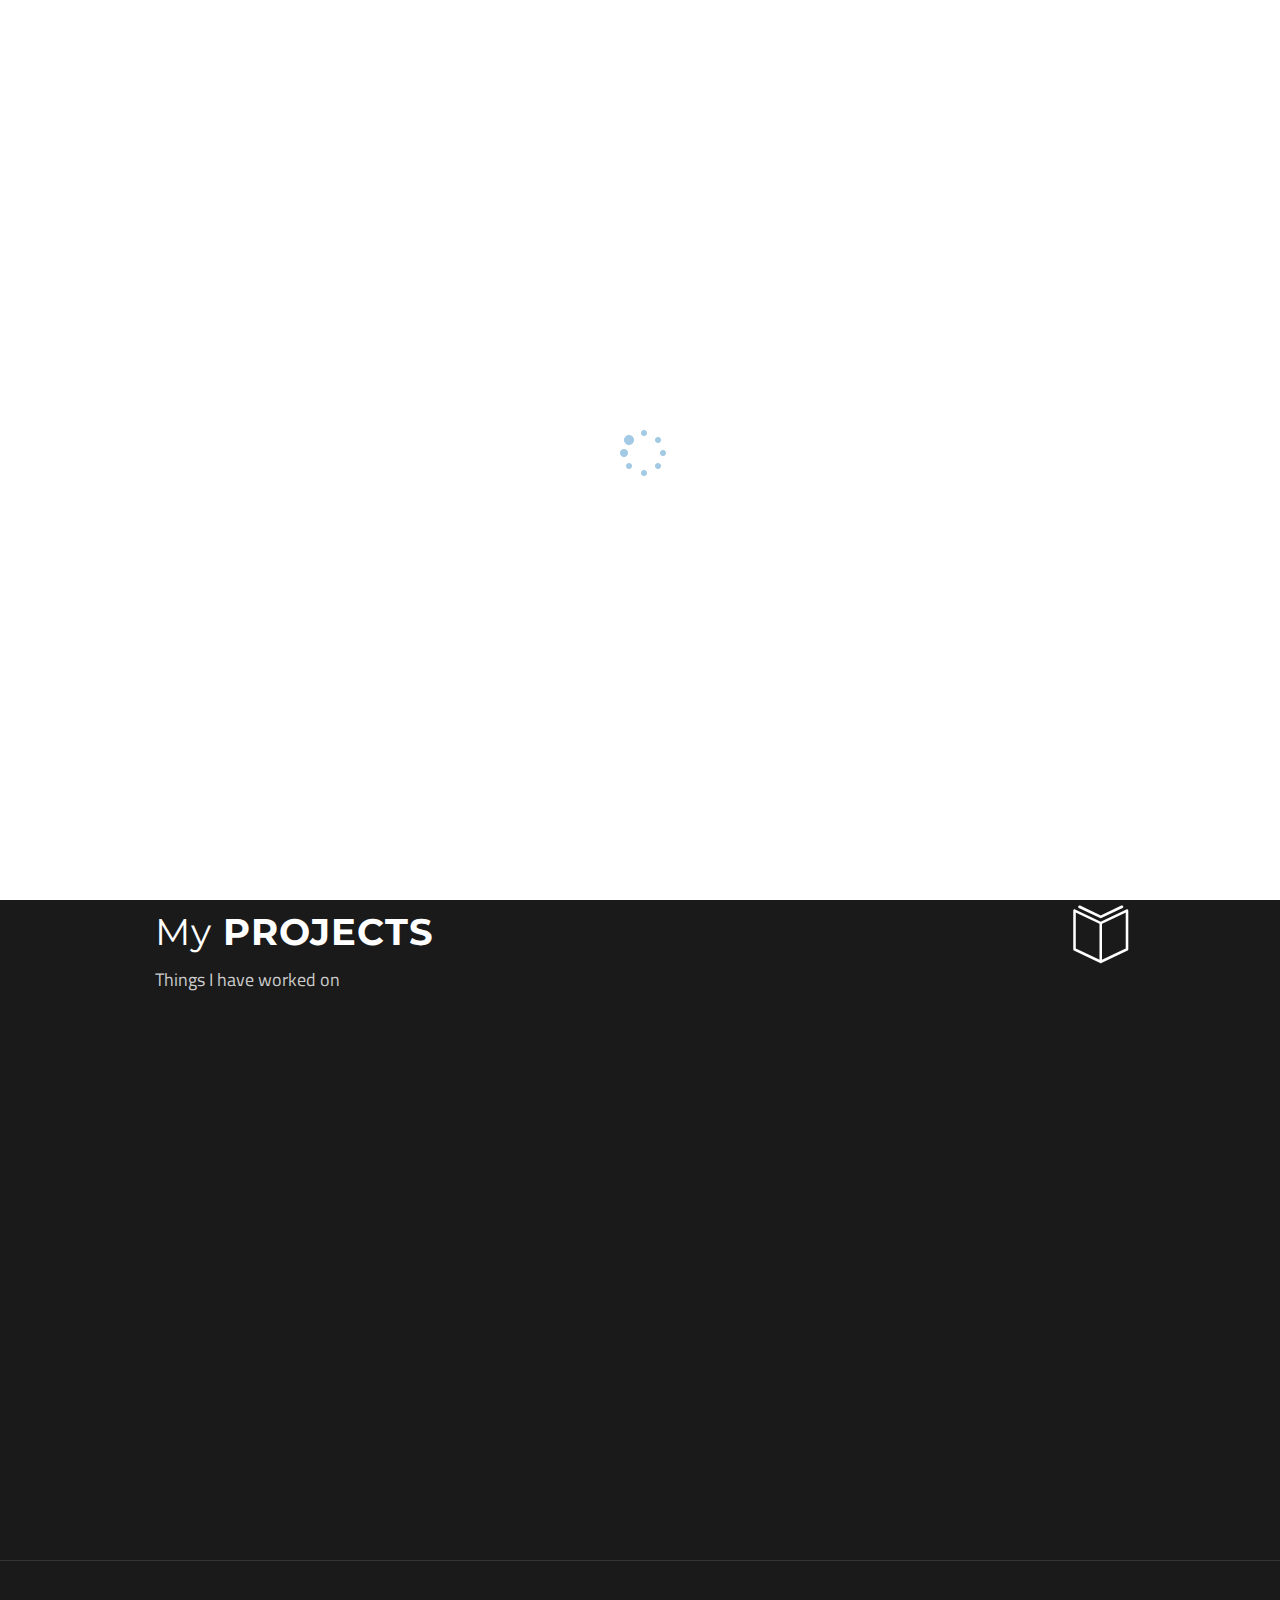
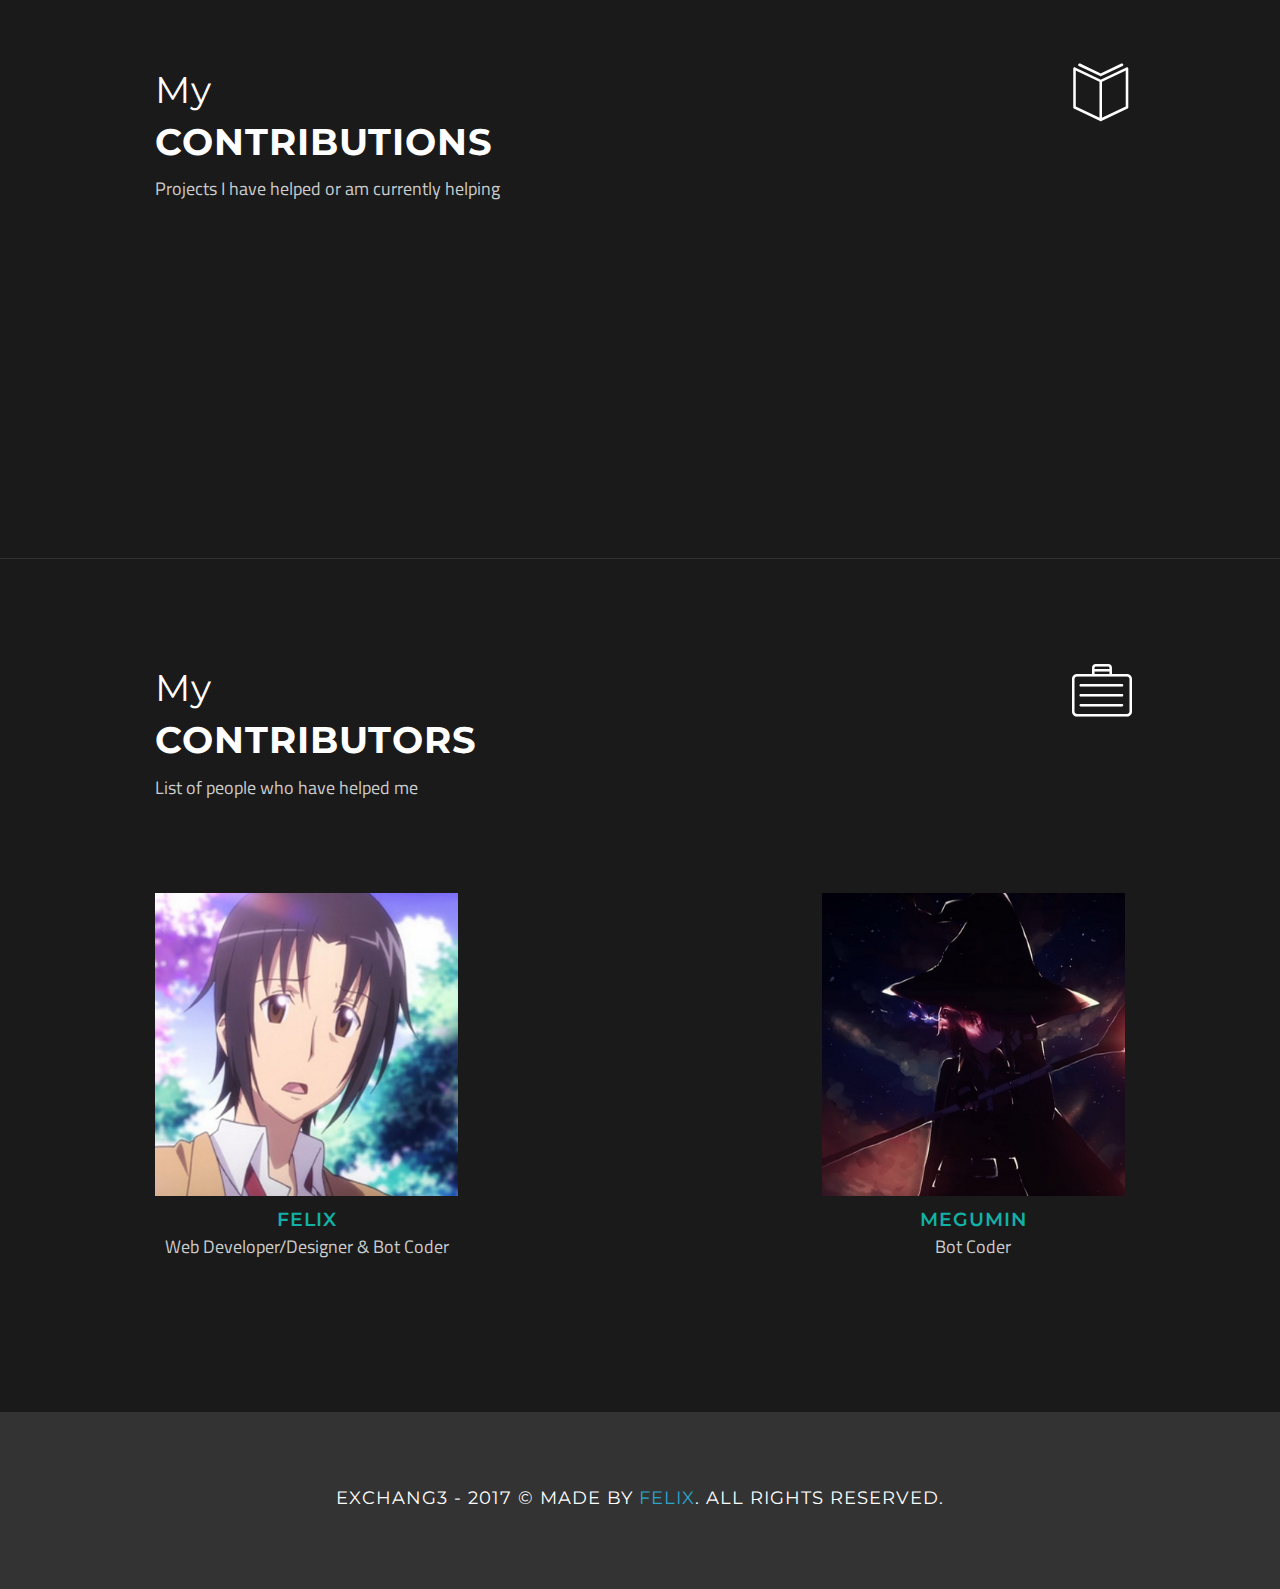
<file: index.html>
<!doctype html>
<html class="no-js" lang="en">
  
<head>
    <meta charset="utf-8" />
    <meta name="viewport" content="width=device-width, initial-scale=1.0" />
    <title>ExChang3</title>

    <!-- main css file -->
    <link rel="stylesheet" href="css/style.css" />


    <!-- color styles - uncomment your preferred -->
    <link rel="stylesheet" type="text/css" href="css/skins/turquoise.css" name="colors" />
    <!--
    <link rel="stylesheet" type="text/css" href="css/skins/orange.css" name="colors" />
    <link rel="stylesheet" type="text/css" href="css/skins/yellow.css" name="colors" />
    <link rel="stylesheet" type="text/css" href="css/skins/green.css" name="colors" />
    <link rel="stylesheet" type="text/css" href="css/skins/blue.css" name="colors" />
    <link rel="stylesheet" type="text/css" href="css/skins/brown.css" name="colors" />
    <link rel="stylesheet" type="text/css" href="css/skins/violet.css" name="colors" />
    <link rel="stylesheet" type="text/css" href="css/skins/purple.css" name="colors" />
    <link rel="stylesheet" type="text/css" href="css/skins/grey.css" name="colors" />
    <link rel="stylesheet" type="text/css" href="css/skins/red.css" name="colors" />
    -->

    <!-- Style Switcher Box delete for remove styleswitcher-->
    <link rel="stylesheet" href="css/styleswitcher.css">

    <!-- google fonts -->
    <link href='http://fonts.googleapis.com/css?family=Montserrat:400,700' rel='stylesheet' type='text/css'>
    <link href='http://fonts.googleapis.com/css?family=Titillium+Web' rel='stylesheet' type='text/css'>

    <script src="js/vendor/modernizr.js"></script>
  </head>
  <body>

      <!-- Preloader -->
      <div class="mask">
        <div id="loader"></div>
      </div>
      <!--/Preloader -->

      <div class="menu-btn">
        <img alt="" src="img/nav.svg">
      </div>
 
      <!-- start navigation -->
      <nav class="pushy pushy-right">

        <div class="logo-small">
          <a class="inner-link" href="#home"><img class="logo nav-logo"  alt="ExChang3" src="img/ExChang3.jpg" ></a><br>
        </div>

        <!-- start menu -->
        <ul class="menu">     
          <li><a class="inner-link" href="#projects">Projects</a></li>
          <li><a class="inner-link" href="#contributions">Contributions</a></li>
          <li><a class="inner-link" href="#contributors">Contributors</a></li>
		  <li><a class="inner-link" href="https://discord.gg/BFNMgwH" target="_blank">Discord</a></li>
		  <li><a class="inner-link" href="http://github.com/ExChang3" target="_blank">Github</a></li>
        </ul>
        <!-- end menu -->
      
        <!--start bottom menu content -->
        <div class="bottom-content">
          <ul class="contact-details">
            <li><span>ExChang3</span></li>
            <li><a href="mailto:worshipleader107@gmail.com">worshipleader107@gmail.com</a></li>
			<li><span>Felix</span></li>
            <li><a href="mailto:felix.doan1@gmail.com">felix.doan1@gmail.com</a></li>
          </ul>
        </div>
        <!-- end bottom menu content -->

      </nav>
      <!-- end navigation -->
    
    <div class="site-overlay"></div>
    
   <div id="wrapper">
    
    <!-- start section #home -->
    <section id="about">

      <div class="row bot-70">

          <div class="medium-5 columns">
            <h2>About <strong>ME</strong></h2>
            <p>Information about ME</p>
          </div>
          <div class="medium-1 columns">
            <i class="icon kurr-speech-streamline-talk-user big white"></i>
          </div>

      </div>

      <div class="row" data-equalizer>
        <div class="medium-5 columns wow fadeInLeft" data-wow-delay="0.2s" data-wow-duration="1.2s"  data-wow-offset="30" data-equalizer-watch>
          <img src="img/ExChang3.jpg" alt="" width="480" height="480"/>
        </div>

        <div class="medium-7 columns wow fadeInRight" data-wow-delay="0.2s" data-wow-duration="1.2s"  data-wow-offset="30" data-equalizer-watch>
          <div class="content-text">
			<p>I have been coding for about a year now. 
			<br>I know Javascript and Python, but my best coding language would have to be Javascript, but I do enjoy spending time studying Python</p>
          </div>
        </div>
		<div class="medium-12 text-center columns wow fadeInUp" data-wow-delay="0.2s" data-wow-duration="1.2s"  data-wow-offset="30">
          <a class="cv_btn" title="" href="http://github.com/ExChang3" target="_blank">Visit my github</a>
        </div>
      </div>
        
    </section>
    <!-- end section #home --> 

    <!-- start section #projects -->
    <section id="projects">

      <div class="row bot-70">
        <div class="medium-5 columns">
          <h2>My <strong>PROJECTS</strong></h2>
            <p>Things I have worked on</p>
        </div>
        <div class="medium-1 columns">
          <i class="icon kurr-book-read-streamline big white"></i>
        </div>
      </div>

      <!-- start education box -->
      <div class="row education wow fadeInRight" data-wow-delay="0.2s" data-wow-duration="1.2s"  data-wow-offset="30" data-equalizer>
        <div class="medium-2 columns">
          <div data-equalizer-watch>
            <img src="img/heck.png"></img>
          </div>
        </div>
        <div class="medium-10 columns" data-equalizer-watch>
          <h3> Asuna - <b>Discontinued</b></h3>
          <p>A Friendly Bot With Moderation commands made in Discord.JS with a mix of Eris as well.</p>
		  <a href="http://info.exchang3.xyz" target="_blank">View Project</a>
        </div>
      </div>
      <!-- end education box -->
	  
	  <!-- start education box -->
      <div class="row education wow fadeInRight" data-wow-delay="0.2s" data-wow-duration="1.2s"  data-wow-offset="30" data-equalizer>
        <div class="medium-2 columns">
          <div data-equalizer-watch>
            <img src="img/harmony.png"></img>
          </div>
        </div>
        <div class="medium-10 columns" data-equalizer-watch>
          <h3> Harmony</h3>
          <p>A Multipurpose Discord bot made in Discord JS</p>
		  <a href="https://github.com/ExChang3/Harmony" target="_blank">View Project</a>
        </div>
      </div>
      <!-- end education box -->
      
    </section>
    <!-- end section #projects -->
	
	<!-- start section #contributions -->
    <section id="contributions">

      <div class="row bot-70">
        <div class="medium-5 columns">
          <h2>My <strong>CONTRIBUTIONS</strong></h2>
            <p>Projects I have helped or am currently helping</p>
        </div>
        <div class="medium-1 columns">
          <i class="icon kurr-book-read-streamline big white"></i>
        </div>
      </div>

      <!-- start education box -->
      <div class="row education wow fadeInRight" data-wow-delay="0.2s" data-wow-duration="1.2s"  data-wow-offset="30" data-equalizer>
        <div class="medium-2 columns">
          <div class="date" data-equalizer-watch>
            <h5>None <span>Yet</span></h5>
          </div>
        </div>
        <div class="medium-10 columns" data-equalizer-watch>
          <h3> N/A</h3>
          <p>None available yet</p>
		  <a href="#">View Project</a>
        </div>
      </div>
      <!-- end education box -->
      
    </section>
    <!-- end section #contributions -->

    <!-- start section #contributors -->
    <section id="contributors">

       <div class="row bot-70">

          <div class="medium-5 columns">
            <h2>My <strong>CONTRIBUTORS</strong></h2>
            <p>List of people who have helped me</p>
          </div>
          <div class="medium-1 columns">
            <i class="icon kurr-streamline-suitcase-travel big white"></i>
          </div>

      </div>

      <div class="row">

      <div class="medium-4 columns work">
        <div class="portfolio-img">
          <div class="portfolio-hover"> 
            <a href="http://github.com/lol123xb" target="_blank" title="Felix"><i class="icon kurr-zoom-in-1"></i></a> 
          </div>
          <img src="img/felix.png" alt=""> 
        </div>
        <div class="project-info">
          <h3>Felix</h3>
          <p>Web Developer/Designer & Bot Coder</p>
        </div>
      </div>
	  
	  <div class="medium-4 columns work">
        <div class="portfolio-img">
          <div class="portfolio-hover"> 
            <a href="#" title="Megumin"><i class="icon kurr-zoom-in-1"></i></a> 
          </div>
          <img src="img/megumin.jpg" alt=""> 
        </div>
        <div class="project-info">
          <h3>Megumin</h3>
          <p>Bot Coder</p>
        </div>
      </div>

    </div>

    </section>
    <!-- end section #contributors -->  

    <!-- start footer -->
    <footer>
      <div class="row text-center">
        <h5 class="text-center">ExChang3 - 2017 © Made by <a href="http://tsuda.ga" target="_blank">Felix</a>. All rights reserved.</h5>
      </div>
    </footer>
    <!-- end footer -->
  
    </div>
    <!-- end wrapper -->
    
    <script src="js/vendor/jquery.js"></script>
    <script src="js/foundation.min.js"></script>
    <script src="js/foundation/foundation.equalizer.js"></script>
    <script src="js/pushy_right.js"></script>
    <script type="text/javascript" src="js/jquery.backstretch.js"></script> 
    <script src="js/easypiechart.js"></script>
    <script src="js/smoothscroll.js"></script>
    <script src="js/magnific-popup.js"></script>
    <script src="js/wow.min.js"></script>
    <script type="text/javascript" src="js/owl.carousel.min.js"></script> 
    <script src="js/custom.js"></script>

    <!-- Start Style Switcher to remove --> 
    <script src="js/styleswitcher.js"></script> 
    <script src="js/jquery-cookie.js"></script> 
    <!-- End Style Switcher -->

    <script>
      $(document).foundation();
    </script>

    <script>
      new WOW().init();
    </script>

  </body>

</html>
</file>
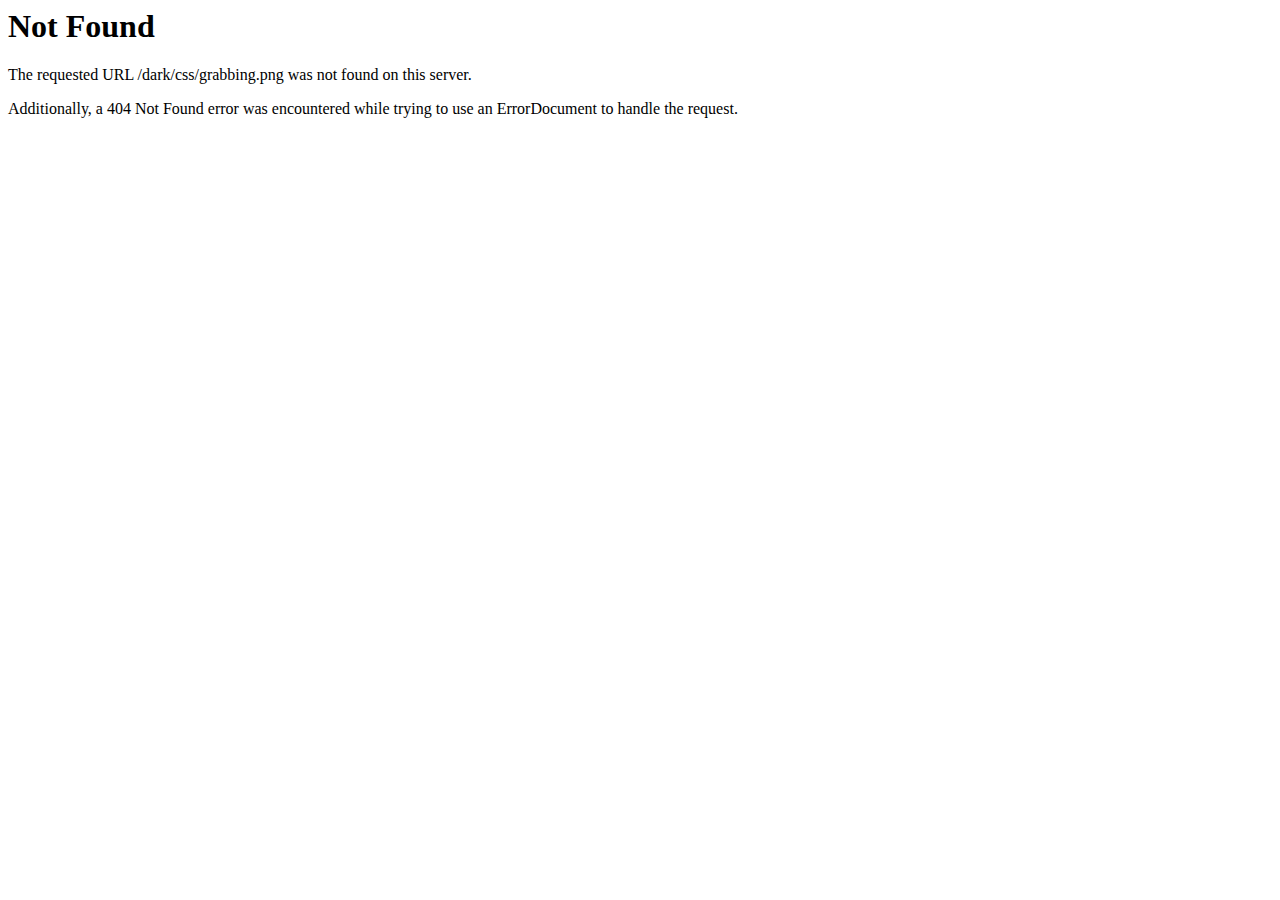
<file: css/grabbing.html>
<!DOCTYPE HTML PUBLIC "-//IETF//DTD HTML 2.0//EN">
<html><head>
<title>404 Not Found</title>
</head><body>
<h1>Not Found</h1>
<p>The requested URL /dark/css/grabbing.png was not found on this server.</p>
<p>Additionally, a 404 Not Found
error was encountered while trying to use an ErrorDocument to handle the request.</p>
</body></html>
</file>
<file: css/style.css>
/*
* Theme Name: Kurr
* File name: style.css
* Theme URL: kurr.mordorthemes.com
* Description: Kurr - Responsive Resume, Personal Portfolio Template
* Author: Mordorthemes
* Author URL: http://www.mordorthemes.com
* Support: support@mordorthemes.com
* Version: 1.0
*/

@import url("normalize.css");
@import url("foundation.css"); 
@import url("kurr-font.css");
@import url("owl.transitions.css");
@import url("timeline.css");
@import url("animate.css");
@import url("magnific-popup.css");
@import url("layout.css");
</file>
<file: css/skins/turquoise.css>
/*
* Theme Name: Kurr
* File name: turquoise.css
* Theme URL: kurr.mordorthemes.com
* Description: Kurr - Responsive Resume, Personal Portfolio Template
* Author: Mordorthemes
* Author URL: http://www.mordorthemes.com
* Support: support@mordorthemes.com
* Version: 1.0
*/


img.logo, a.social:hover, .cd-timeline-img, section#about, .date, .owl-theme .owl-controls .owl-page.active span, .owl-theme .owl-controls.clickable .owl-page:hover span, .submit-button:hover{
	background:#13b0a5;
}

.work h3, a.social:link, a.social:visited, .link-box i, a.cv_btn:hover, a.social:hover, h4.chart-title, .box i, .personal-details li a:hover, nav.off-canvas .menu li a:hover, nav.off-canvas .bottom-content a:hover, button:hover, .portfolio-hover a:hover {
	color:#13b0a5;
}
</file>
<file: css/styleswitcher.css>
@charset "utf-8";
/* CSS Document */

/*
* Theme Name: Tangram  
* File name: styleswitcher.css
* Theme URL: tangram.mordorthemes.com
* Description: Tangram - One page html/css website template
* Author: Mordorthemes
* Author URL: http://www.mordorthemes.com
* Support: support@mordorthemes.com
* Version: 1.0
*/




/* Main Style */
.switcher h3 {
	font-size:13px;
	margin: 1px 0 3px 0;
	color:#474646;
}

.switcher {
	width:160px;
	position:fixed !important;
	top:185px;
	z-index:9999;
	left:0px;
}

.switcher h2 {
	background: #000;
	color: #FFFFFF;
	padding: 0;
	font-size: 13px;
	text-transform:uppercase;
	padding: 12px 0 12px 15px;
	line-height: 30px;
	position:relative;
	top:8px;
}

.switcher h2 a {
	background: #000;
	display: block;
	height: 53px;
	position: absolute;
	right: -53px;
	top: 0;
	width: 53px;
	text-align:center;
	color:#fff;
	font-size:32px;
	padding: 9px 0;
}

.switcher .content2 {
	
	overflow:hidden;
}

/* Layout Box */
.layout-switcher {
	margin:0 0 10px 0;
	overflow:hidden;
}

.layout-switcher a.layout {
	padding:8px 7px 7px 7px;
	border-radius: 2px;
	color: #5a5c5d;
	border: 2px solid #EAEAEA;
	width: 39px;
	cursor: pointer;
	float: left;
	display: block;
	margin: 0 6px 0 0;
	text-align: center;
	background: white;
}

.layout-switcher a.layout.current {
	cursor: default;
	border: 2px solid;
}


/* Color Switcher */
.switcher-box {
	height:auto;
	overflow:hidden;
	margin-bottom:6px;
}

.styleswitch {
	width: 53px;
    height: 53px;
	display: block;
	cursor: pointer;
	margin:0;
	float:left;
}

.styleswitch.current {
	-moz-box-shadow: inset 0 0 5px #000;
    -webkit-box-shadow: inset 0 0 5px #000;
    box-shadow: inner 0 0 5px #000;
}


.styleswitch#orange { background-color:#d24814; }
.styleswitch#red { background-color:#FF4444; }
.styleswitch#turquoise { background-color:#13b0a5; }
.styleswitch#green  { background-color:#b7b701; }
.styleswitch#blue   { background-color:#2fa6a6; }
.styleswitch#brown   { background-color:#807556; }
.styleswitch#violet   { background-color:#c70272; }
</file>
